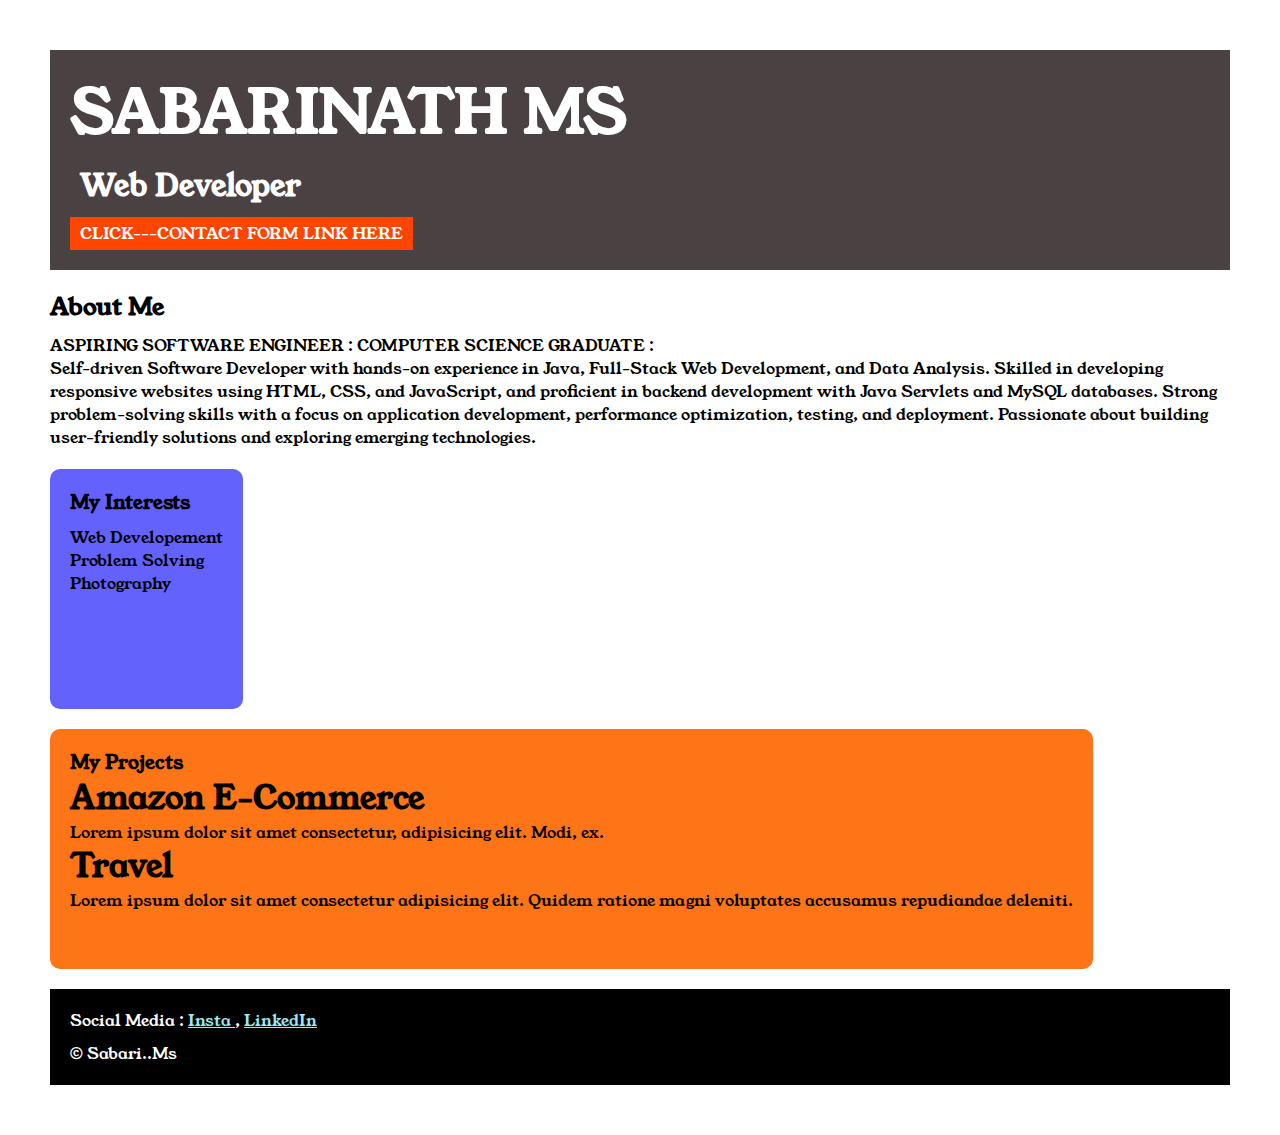
<file: index.html>
<html lang="en">

<head>
    <meta charset="UTF-8">
    <meta name="viewport" content="width=device-width, initial-scale=1.0">
    <title> PORTFOLIO </title>
    <link rel="stylesheet" href="style.css">
    <link rel="preconnect" href="https://fonts.googleapis.com">
    <link rel="preconnect" href="https://fonts.gstatic.com" crossorigin>
    <link href="https://fonts.googleapis.com/css2?family=Young+Serif&display=swap" rel="stylesheet">
</head>

<body>
    <div class="container">
        <div class="section-1">
            <h1 class="section-1__name">SABARINATH MS</h1>
            <h5 class="section-1__role">Web Developer</h5>
            <a href="contactform.html" class="section-1__contact">CLICK---CONTACT FORM LINK HERE</a>
        </div>

        <div class="section-2">
            <h2 class="section-2__title">About Me</h2>
            <p class="section-2__desc">

                ASPIRING SOFTWARE ENGINEER : COMPUTER SCIENCE GRADUATE :
            <br>
                               Self-driven Software Developer with hands-on experience in Java, Full-Stack Web Development, and Data
                Analysis.
                Skilled in developing responsive websites using HTML, CSS, and JavaScript, and proficient in backend
                development
                with Java Servlets and MySQL databases. Strong problem-solving skills with a focus on application
                development,
                performance optimization, testing, and deployment. Passionate about building user-friendly solutions and
                exploring
                emerging technologies.
            </P>
        </div>
        
        <div class="section-3">
            <h3 class="section-3__title">My Interests</h3>
        <ul class="section-3__desc">
            <li>Web Developement</li>
            <li>Problem Solving</li>
            <li>Photography</li>
        </ul>
        </div>
        
        <div class="section-4">
            <h3 class="section-4__title">My Projects</h3>
        <ul class="section-4___desc">
            <li>
                <h1>Amazon E-Commerce</h1>
                 
                <p>Lorem ipsum dolor sit amet consectetur, adipisicing elit. Modi, ex.</p>
            </li>
            <li>
                <h1>Travel </h1>
                <p>Lorem ipsum dolor sit amet consectetur adipisicing elit. Quidem ratione magni voluptates
                    accusamus repudiandae deleniti.</p>
            </li>
        </ul>
        </div>
        
        <div class="section-5">
            <p class="section-5__title">Social Media : <a href="https://www.instagram.com/?hl=en">Insta </a> , <a
                href="https://www.linkedin.com/in/sabarinath-m-s-598836240/">LinkedIn</a></p>

        <p class="section-5__desc">&copy; Sabari..Ms</p>
        </div>
        
    </div>
</body>

</html>
</file>
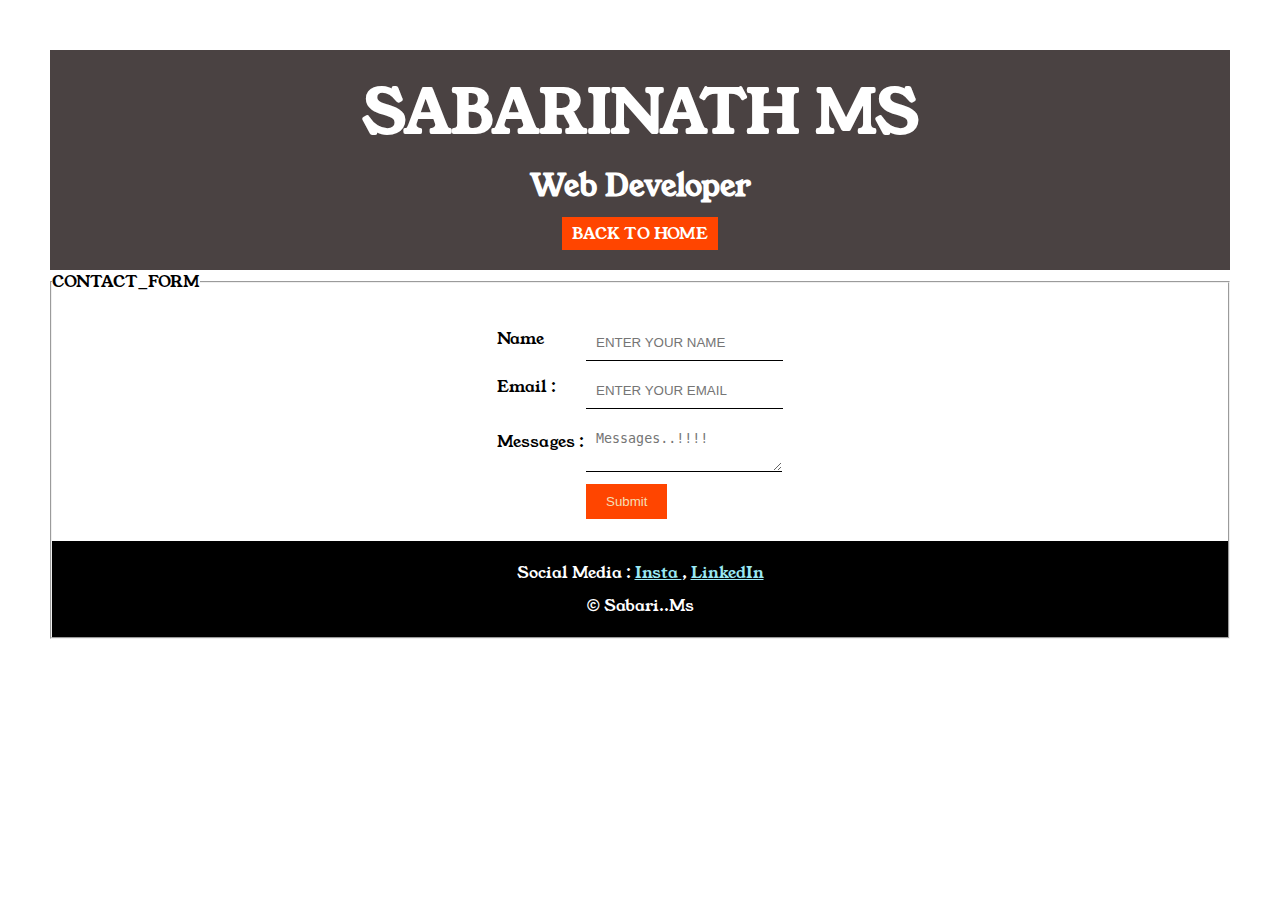
<file: contactform.html>
<html lang="en">

<head>
    <meta charset="UTF-8">
    <meta name="viewport" content="width=device-width, initial-scale=1.0">
    <title>CONTACT_FORM !!!</title>
    <link rel="stylesheet" href="style.css">
    <link rel="preconnect" href="https://fonts.googleapis.com">
    <link rel="preconnect" href="https://fonts.gstatic.com" crossorigin>
    <link href="https://fonts.googleapis.com/css2?family=Young+Serif&display=swap" rel="stylesheet">
</head>

<body>
    <center>
        <div class="container">

            <div class="section-1">
                <h1 class="section-1__name">SABARINATH MS</h1>
                <h5 class="section-1__role">Web Developer</h5>
                <a href="INDEX.HTML" class="section-1__contact">BACK TO HOME</a>
            </div>
            <fieldset>
                <legend>CONTACT_FORM</legend>

                <div class="contact-form">

                    <form>
                        <table>
                            <tr>
                                <td>Name</td>
                                <td><input type="text" placeholder="ENTER YOUR NAME"class="contact-form__input" ></td>
                            </tr>
                            <tr>
                                <td>Email : </td>
                                <td><input type="email" placeholder="ENTER YOUR EMAIL" class="contact-form__input"></td>
                            </tr>
                            <tr>
                                <td>Messages : </td>
                                <td>
                                    <textarea name="Messages" id="Messages" placeholder="Messages..!!!!" class="contact-form__textarea"></textarea>
                                </td>
                            </tr>
                            <tr>
                                <td>
                                <td><input type="submit" class="contact-form__submit">

                                </td>
                            </tr>
                        </table>


                        <div class="section-5">
                            <p class="section-5__title">Social Media : <a href="https://www.instagram.com/?hl=en">Insta
                                </a>
                                , <a href="https://www.linkedin.com/in/sabarinath-m-s-598836240/">LinkedIn</a></p>

                            <p class="section-5__desc">&copy; Sabari..Ms</p>
                        </div>

                    </form>
                </div>


            </fieldset>
        </div>

    </center>

</body>

</html>
</file>
<file: style.css>
*{padding: 0;margin: 0;}
body{
  font-family: "Young Serif", serif;
  font-weight: 100;
  font-style: normal;
}
.container{
    padding: 50px;
}
.section-1{
    background-color: rgb(74, 66, 66);
    color: white;
    padding: 20px;
}
.section-1__contact{
    background-color: orangered;
    color: white;
    text-decoration: none;
    padding-left: 10px;
    padding-right: 10px;
    padding-top: 5px;
    padding-bottom: 5px;
    display: inline-block;
}
.section-1__name{
    font-size: 60px;
}
.section-1__role{
    font-size: 30px;
    margin: 10px;
}
.section-2,.section-3,.section-4,.section-5{
    margin-top: 20px;
}
.section-2__desc,.section-3__desc,.section-4__desc,.section-5__desc{
    margin-top: 10px;
}
.section-5{
    background-color: black;
    color: white;
    padding: 20px;
}
.section-5 a{
color: rgb(154, 232, 243);
}
.section-3 li,.section-4 li{
    list-style: none;
}
.section-3{
    background-color: #6462fd;
    color: black;
    padding: 20px;
    display: inline-block;
    height: 200px;
    border-radius: 10px;
    vertical-align: top;
}
.section-4{
    background-color: #fe7517;
    color: black;
    padding: 20px;
    display: inline-block;
    height: 200px;
    border-radius: 10px;
    vertical-align: top;
}
.contact-form{
    margin-top: 20px;
}
.contact-form__input,.contact-form__textarea,.contact-form__submit{
margin-top: 10px;
}
.contact-form__input{
    padding: 10px;
    border: none;
    border-bottom: solid black 1px;
}
.contact-form__textarea{
    padding: 10px;
    border: none;
    border-bottom: solid black 1px;
}
.contact-form__submit{
    padding-top: 10px;
    padding-bottom: 10px;
    padding-left: 20px;
    padding-right: 20px;
    background-color: orangered;
    color: wheat;
    border: none;
}
</file>
